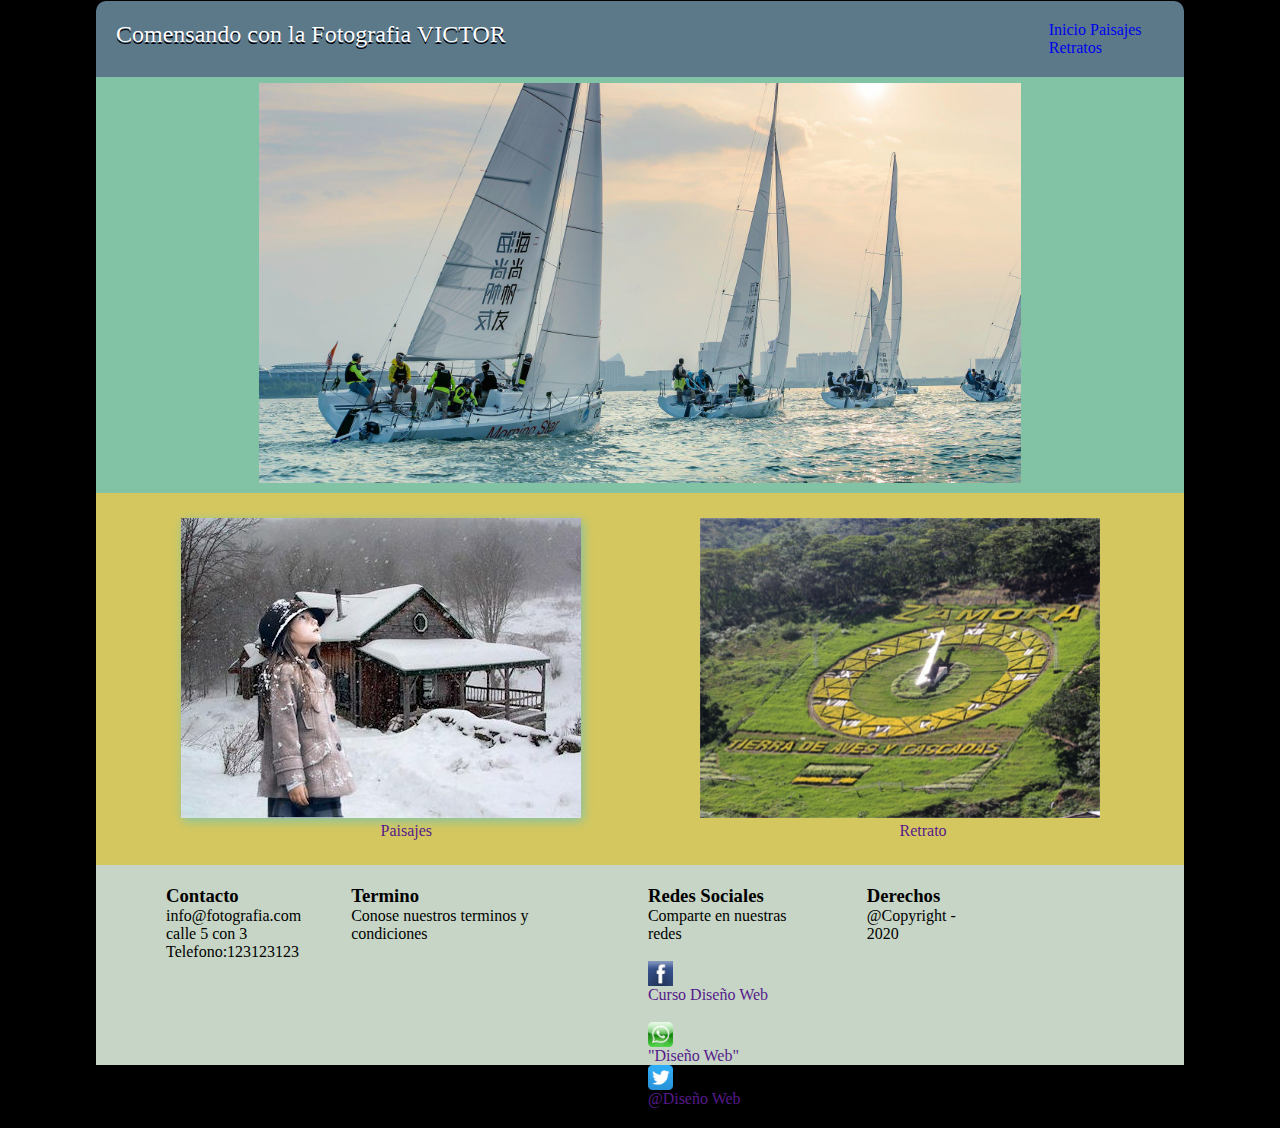
<file: CSS_VICTOR_MOROCHO/index.html>
<!DOCTYPE html>
<html>
  <head>
    <meta charset="utf-8">
    <meta name="viewport" content="width:device-width">
    <link rel="stylesheet" href="css/estilo.css">
    <link rel="stylesheet" media="screen" href="https://fontlibrary.org/face/dancing" type="text/css"/>
    <title>Etiqueta Position</title>

  </head>
  <body>

    <header>
        <h2>Comensando con la Fotografia VICTOR</h2>

        <nav>
          <ul>
            <li><a href="index.html">Inicio</a></li>
            <li><a href="paisajes.html">Paisajes</a></li>
            <li><a href="retratos.html" >Retratos</a></li>
          </ul>
        </nav>
    </header>
    <section id="img_central">
          <figure>
          <img id="central" src="img/velero.jpg" width="95%">
          </figure>


       </section>

    <section id="img_contenedor">
      <section id="img_primaria">
        <img src="img/primera_imagen.jpg" alt="">
      <a class="central" href="">Paisajes</a>

      </section>

      <section id="img_secunadaria">
        <img src="img/segunda_imagen.png" alt="">
         <a class="central" href="">  Retrato</a>

      </section>

    </section>

    <footer>
    <section id="pie_contenedor">


      <section class="pie" >
        <h3>Contacto</h3>
        <p>info@fotografia.com</p>
        <p>calle 5 con 3</p>
        <p>Telefono:123123123</p>

      </section>

      <section class="pie">
        <h3>Termino</h3>
        <p>Conose nuestros terminos y condiciones</p>
      </section>

      <section class="pie">
        <h3>Redes Sociales</h3>
        <p>Comparte en nuestras redes</p>

        <a class="pie" href=""> <img src="img/face.png">Curso Diseño Web</a>

        <a class="pie" href=""> <img src="img/what.png" alt=""> "Diseño Web"</a>

        <a class="pie" href=""> <img src="img/twitter.png" alt=""> @Diseño Web</a>

      </section>

      <section class="pie">
        <h3>Derechos</h3>
        @Copyright - 2020
      </section>
    </section>
    </footer>

  </body>
</html>
</file>
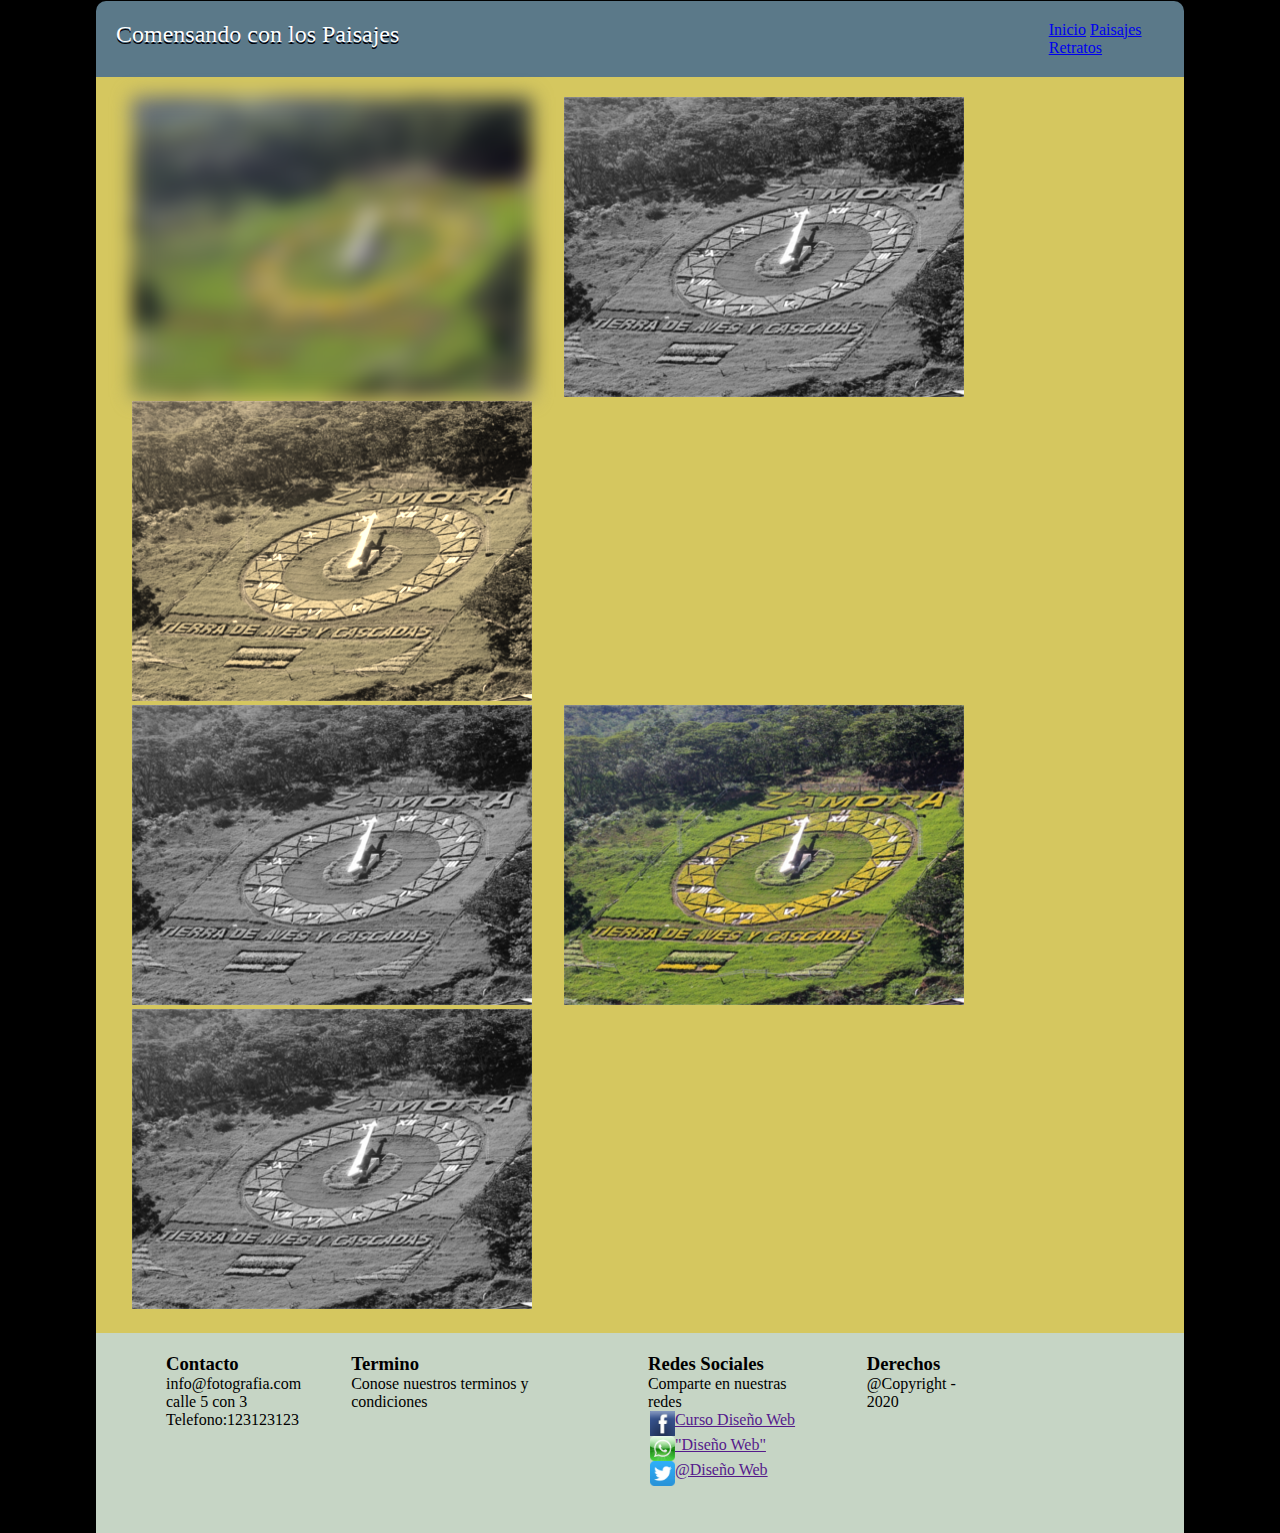
<file: CSS_VICTOR_MOROCHO/paisajes.html>
<!DOCTYPE html>
<html>
  <head>
    <meta charset="utf-8">
    <meta name="viewport" content="width:device-width">
    <link rel="stylesheet" href="css/paisaje.css">
    <link rel="stylesheet" media="screen" href="https://fontlibrary.org/face/dancing" type="text/css"/>
    <title>Etiqueta Position</title>

  </head>
  <body>
     
    <header>
        <h2>Comensando con los Paisajes</h2>  

        <nav>
          <ul>
            <li><a href="index.html">Inicio</a></li>
            <li><a href="paisajes.html">Paisajes</a></li>
            <li><a href="retratos.html" >Retratos</a></li>
          </ul>
        </nav>
    </header>  

    <div class="contenedor">
      
    
    <div class="paisaje">
        <img class="foto-cara" id="paisaje-1" src="img/segunda_imagen.png"  >
        <img class="foto-cara" id="paisaje-2 " src="img/segunda_imagen.png"  >
        <img class="foto-cara" id="paisaje-3 " src="img/segunda_imagen.png">
     </div>

    <div class="paisaje">
      <img div class="foto-cara" id="paisaje-4 " src="img/segunda_imagen.png"  >
      <img div class="foto-cara" id="paisaje-5" src="img/segunda_imagen.png"  >
      <img div class="foto-cara" id="paisaje-6" src="img/segunda_imagen.png"  >
    </div>

    </div>

    <footer>
    <section id="pie_contenedor">
        
     
      <section class="pie" >
        <h3>Contacto</h3>
        <p>info@fotografia.com</p>
        <p>calle 5 con 3</p>
        <p>Telefono:123123123</p>
        
      </section>
      <section class="pie"">
        <h3>Termino</h3>
        <p>Conose nuestros terminos y condiciones</p>
      </section>

      <section class="pie">
        <h3>Redes Sociales</h3>
        <p>Comparte en nuestras redes</p>

        <a class="redes" href=""> <img src="img/face.png" alt=> 
         Curso Diseño Web</a>

        <a class="redes" href=""> <img src="img/what.png" img/what.png" alt=""> "Diseño Web"</a>
        
        <a class="redes" href=""> <img src="img/twitter.png" alt=""> @Diseño Web</a>
        
      </section>
      
      <section class="pie">
        <h3>Derechos</h3>
        @Copyright - 2020
      </section>
    </section>
    </footer>
    
  </body>
</html>
</file>
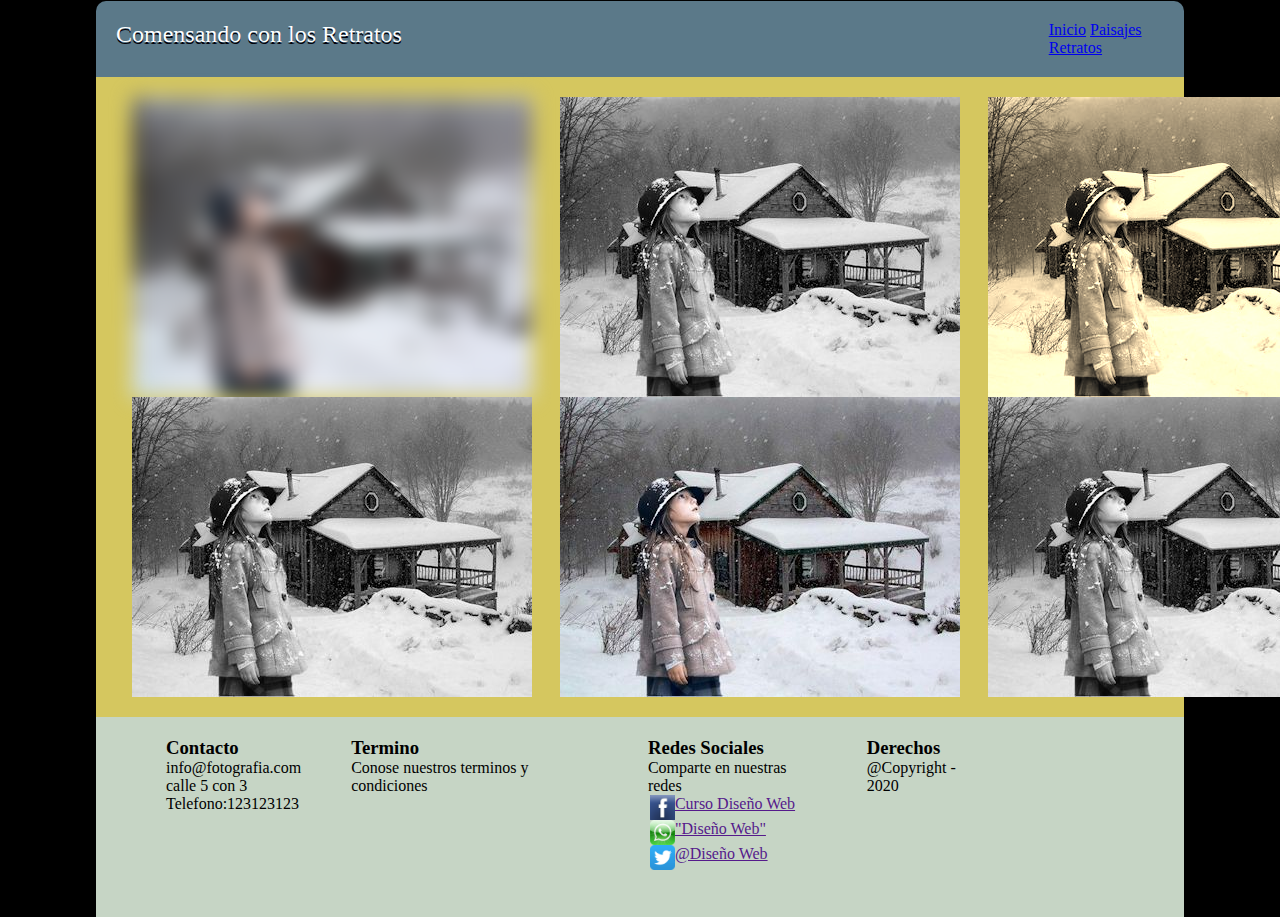
<file: CSS_VICTOR_MOROCHO/retratos.html>
<!DOCTYPE html>
<html>
  <head>
    <meta charset="utf-8">
    <meta name="viewport" content="width:device-width">
    <link rel="stylesheet" href="css/fotografia.css">
    <link rel="stylesheet" media="screen" href="https://fontlibrary.org/face/dancing" type="text/css"/>
    <title>Etiqueta Position</title>

  </head>
  <body>
     
    <header>
        <h2>Comensando con los Retratos</h2>  

        <nav>
          <ul>
            <li><a href="index.html">Inicio</a></li>
            <li><a href="paisajes.html">Paisajes</a></li>
            <li><a href="retratos.html" >Retratos</a></li>
          </ul>
        </nav>
    </header>  

    <div class="contenedor">
      
    
    <div class="caras">
        <img class="foto-cara" id="mirada-1" src="img/primera_imagen.jpg"  >
        <img class="foto-cara" id="mirada-2 " src="img/primera_imagen.jpg"  >
        <img class="foto-cara" id="mirada-3 " src="img/primera_imagen.jpg">
     </div>

    <div class="caras">
      <img div class="foto-cara" id="mirada-4 " src="img/primera_imagen.jpg"  >
      <img div class="foto-cara" id="mirada-5" src="img/primera_imagen.jpg"  >
      <img div class="foto-cara" id="mirada-6" src="img/primera_imagen.jpg"  >
    </div>

    </div>

    <footer>
    <section id="pie_contenedor">
        
     
      <section class="pie" >
        <h3>Contacto</h3>
        <p>info@fotografia.com</p>
        <p>calle 5 con 3</p>
        <p>Telefono:123123123</p>
        
      </section>
      <section class="pie"">
        <h3>Termino</h3>
        <p>Conose nuestros terminos y condiciones</p>
      </section>

      <section class="pie">
        <h3>Redes Sociales</h3>
        <p>Comparte en nuestras redes</p>

        <a class="redes" href=""> <img src="img/face.png" alt=> 
         Curso Diseño Web</a>

        <a class="redes" href=""> <img src="img/what.png" img/what.png" alt=""> "Diseño Web"</a>
        
        <a class="redes" href=""> <img src="img/twitter.png" alt=""> @Diseño Web</a>
        
      </section>
      
      <section class="pie">
        <h3>Derechos</h3>
        @Copyright - 2020
      </section>
    </section>
    </footer>
    
  </body>
</html>
</file>
<file: CSS_VICTOR_MOROCHO/css/estilo.css>
*{
	margin: 0;
	padding: 0;
}
body{
	background: black;
	padding-top: .5px;
	margin: 0 auto;
	width: 85%;
	height: 100%;


}

header{
	background: #5b7989;
	border-radius: 10px 10px 0px 0px;
	padding: 20px;


}
h2{
	margin-top: .4px;

	color: #ffff;

	text-shadow: 0px 2px #02010a;
	position: absolute;
	font-family: 'DancingScriptRegular';
   font-weight: normal;
   font-style: normal;
}
nav ul li {

	display: inline-flex;
}
nav{
 margin-left: 89%;
  font-family: 'DancingScriptRegular';
   font-weight: normal;
   font-style: normal;
}
a{
	text-decoration: none;
}
#img_central{
	background: #82c3a6;
	height: 26em;
}

#central{
	display: block;
	margin: auto;
	padding: 6px;
	width: 70%;
	height: 400px;

}
#img_contenedor{
	background: #d5c75f;
	display: flex;
	padding: 25px;
}

#img_primaria {
	margin: auto;
}
#img_secunadaria {
	margin: auto;
}
#img_primaria img{
	width: 100%;
	height: 100%;
	border: 0px 0px 2px solid #82c3a6;
	box-shadow: 2px 3px 10px #82c3a6;

	}

 #img_secunadaria img{
	width: 100%;
	height: 100%;
}
#img_primaria img:hover{
	transform: rotate(10deg);
	transition-duration: 2s;
}

#img_secunadaria img:hover{
	transform: translate(20px, -5px);
	transition-duration: 2s;
	box-shadow: 3px 0 #82c3a6;
	border: 2px solid #82c3a6;
}
footer{
	width:100%;
    height:200px;
    background-color: #C6d5c5;
}

#pie_contenedor{
	font-family: 'DancingScriptRegular';
   font-weight: normal;
   font-style: normal;
display: inline-flex;
width: 80%;
margin: 20px;
}

.pie{
	margin-left: 50px;
	font-family: 'DancingScriptRegular';
   font-weight: normal;
   font-style: normal;
}
.pie img{
	display: block;
	width: 25px;
	height: 25px;
}
.redes{
	padding-left: 2px;
	display: flex;
}
.central{
	display: block;
	margin-left: 50%;
	font-family: 'DancingScriptRegular';
   font-weight: normal;
   font-style: normal;
}
header {
  animation-duration: 2s;
  animation-name: slidein;
}
@keyframes slidein {
  0% {
    margin-top: 150%;
  }
  60% {
    margin-top: -5%;
  }
  100% {
    margin-top: 0%;
  }
}

@media (max-width: 900px){
	body{
		width: 360px;
		height: 900px;
	}
	#pie_contenedor{
		display: flex;
		flex-direction: column;
	}



}
@media (max-width: 900px) AND (min-width: 600px){
	#img_central, #img_contenedor,#img_secundario{
		display: block;
	}

}


@media (max-width: 900px) AND (min-width: 600px){
h2{
	width: 35%;
}
}

@media (max-width: 900px) AND (min-width: 600px){
	footer{
	width:100%;
    height:300px;
    background-color: #C6d5c5;
}

}
</file>
<file: CSS_VICTOR_MOROCHO/css/paisaje.css>
*{
	margin: 0;
	padding: 0;
}
body{
	background: black;
	padding-top: .5px;
	margin: 0 auto;
	width: 85%;
	height: 100%;


	
}

header{
	background: #5b7989;
	border-radius: 10px 10px 0px 0px;
	padding: 20px;

	
	
}
h2{
	margin-top: .4px;

	color: #ffff;
	
	text-shadow: 0px 2px #02010a;
	position: absolute;
	font-family: 'DancingScriptRegular'; 
   font-weight: normal; 
   font-style: normal; 
}
nav ul li {
	
	display: inline-flex;
}
nav{
 margin-left: 89%;
  font-family: 'DancingScriptRegular'; 
   font-weight: normal; 
   font-style: normal; 
}

.contenedor{

	background: #d5c75f;
	padding: 20px;
	float: none;
}

.caras{
	display:flex; 
	width:100%; 
	flex-direction:row; 
	justify-content:space-around;
}

.foto-cara{
	margin: 0 12px 0 16px;
}



footer{
	width:100%;
    height:200px;
    background-color: #C6d5c5;
}

#pie_contenedor{
	font-family: 'DancingScriptRegular'; 
   font-weight: normal; 
   font-style: normal; 
display: inline-flex;
width: 80%;
margin: 20px;
}

.pie{
	margin-left: 50px;
	font-family: 'DancingScriptRegular'; 
   font-weight: normal; 
   font-style: normal; 
}
.pie img{
	display: block;
	width: 25px;
	height: 25px;
}
.redes{
	padding-left: 2px;
	display: flex;
}
.central{
	display: block;
	margin-left: 50%;
	font-family: 'DancingScriptRegular'; 
   font-weight: normal; 
   font-style: normal; 
}
img#paisaje-1{
	filter: blur(10px);
}
img[id*="-2"], img[id*="-4"], img[id*="-6"]{
	filter: grayscale(100%);
}

img[id*="-3"]{
	filter: sepia(90%);
	-webkit-filter: sepia(90%);
	-moz-filter: sepia(90%);
}
header {
  animation-duration: 2s;
  animation-name: slidein;
}
@keyframes slidein {
  0% {
    margin-top: 150%;
  }
  60% {
    margin-top: -5%;
  }
  100% {
    margin-top: 0%;
  }
}

@media (max-width: 900px){
	body{
		width: 460px;
		height: 900px;
	}
	#pie_contenedor{
		display: flex;
		flex-direction: column;
	}

@media (max-width: 900px) AND (min-width: 600px){
	.paisaje{
		display: block;
	}

@media (max-width: 900px) AND (min-width: 600px){
h2{
	width: 35%;
}
}

@media (max-width: 900px) AND (min-width: 600px){
	footer{
	width:100%;
    height:300px;
    background-color: #C6d5c5;
}

}
</file>
<file: CSS_VICTOR_MOROCHO/css/fotografia.css>
*{
	margin: 0;
	padding: 0;
}
body{
	background: black;
	padding-top: .5px;
	margin: 0 auto;
	width: 85%;
	height: 100%;


	
}

header{
	background: #5b7989;
	border-radius: 10px 10px 0px 0px;
	padding: 20px;

	
	
}
h2{
	margin-top: .4px;

	color: #ffff;
	
	text-shadow: 0px 2px #02010a;
	position: absolute;
	font-family: 'DancingScriptRegular'; 
   font-weight: normal; 
   font-style: normal; 
}
nav ul li {
	
	display: inline-flex;
}
nav{
 margin-left: 89%;
  font-family: 'DancingScriptRegular'; 
   font-weight: normal; 
   font-style: normal; 
}

.contenedor{

	background: #d5c75f;
	padding: 20px;
	float: none;

}

.caras{
	display:flex; 
	width:100%; 
	flex-direction:row; 
	justify-content:space-around;
}

.foto-cara{
	margin: 0 12px 0 16px;
}



footer{
	width:100%;
    height:200px;
    background-color: #C6d5c5;
}

#pie_contenedor{
	font-family: 'DancingScriptRegular'; 
   font-weight: normal; 
   font-style: normal; 
display: inline-flex;
width: 80%;
margin: 20px;
}

.pie{
	margin-left: 50px;
	font-family: 'DancingScriptRegular'; 
   font-weight: normal; 
   font-style: normal; 
}
.pie img{
	display: block;
	width: 25px;
	height: 25px;
}
.redes{
	padding-left: 2px;
	display: flex;
}
.central{
	display: block;
	margin-left: 50%;
	font-family: 'DancingScriptRegular'; 
   font-weight: normal; 
   font-style: normal; 
}
img#mirada-1{
	filter: blur(10px);
}
img[id*="-2"], img[id*="-4"], img[id*="-6"]{
	filter: grayscale(100%);
}

img[id*="-3"]{
	filter: sepia(90%);
	-webkit-filter: sepia(90%);
	-moz-filter: sepia(90%);
}
header {
  animation-duration: 2s;
  animation-name: slidein;
}
@keyframes slidein {
  0% {
    margin-top: 150%;
  }
  60% {
    margin-top: -5%;
  }
  100% {
    margin-top: 0%;
  }
}

@media (max-width: 900px){
	body{
		width: 460px;
		height: 900px;
	}
	#pie_contenedor{
		display: flex;
		flex-direction: column;
	}

@media (max-width: 900px) AND (min-width: 600px){
	.caras{
		display: block;
	}

@media (max-width: 900px) AND (min-width: 600px){
h2{
	width: 35%;
}
}

@media (max-width: 900px) AND (min-width: 600px){
	footer{
	width:100%;
    height:300px;
    background-color: #C6d5c5;
}

}
</file>
